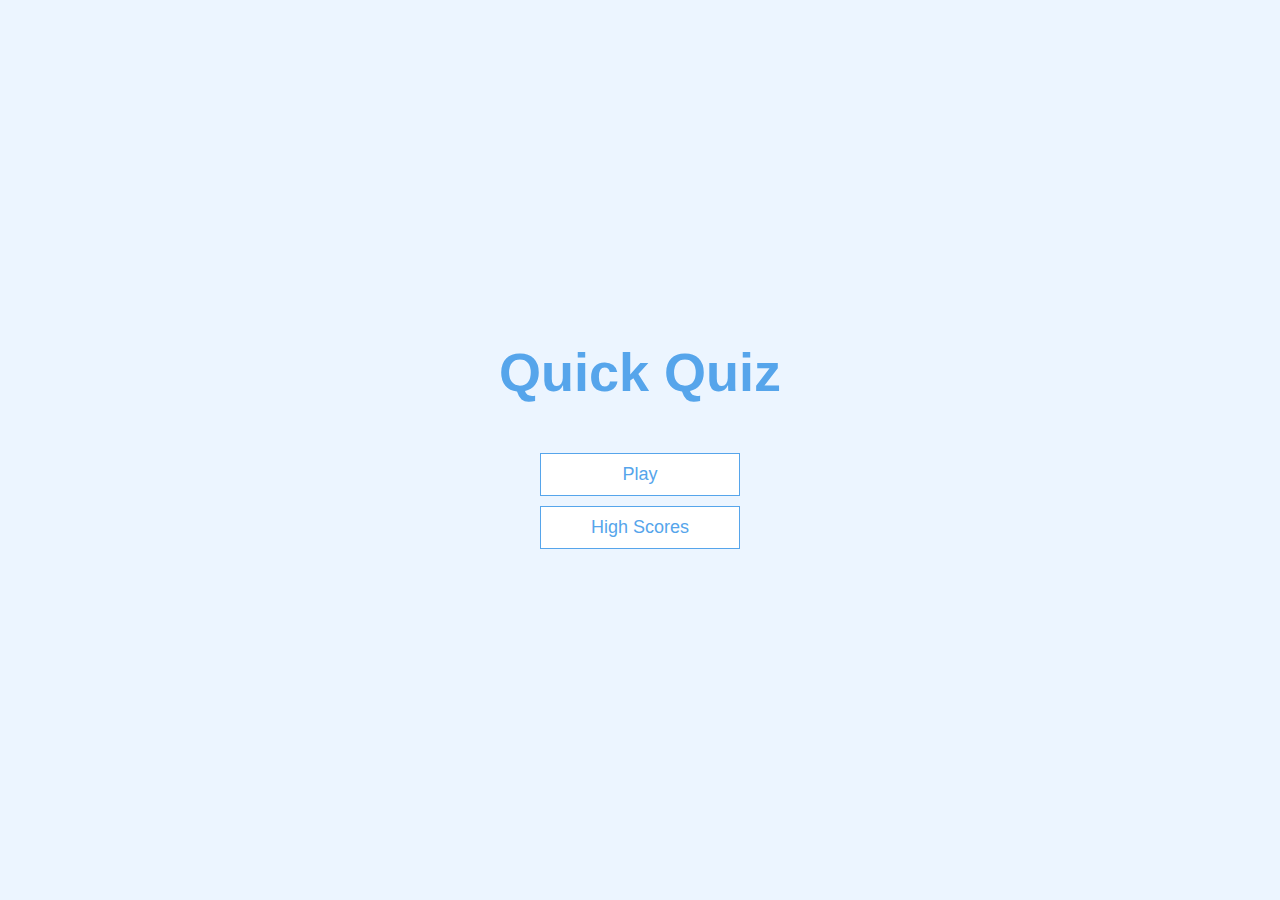
<file: index.html>
<!DOCTYPE html>
<html lang="en">

<head>
    <meta charset="UTF-8" />
    <meta name="viewport" content="width=device-width, initial-scale=1.0" />
    <meta http-equiv="X-UA-Compatible" content="ie=edge" />
    <title>Quick - Quiz App</title>
    <link rel="stylesheet" href="app.css" />
</head>

<body>
    <div class="container">
        <div id="home" class="flex-center flex-column">
            <h1>Quick Quiz</h1>
            <a class="btn" href="/game.html">Play</a>
            <a class="btn" href="/highScores.html">High Scores</a>
        </div>
    </div>
</body>

</html>
</file>
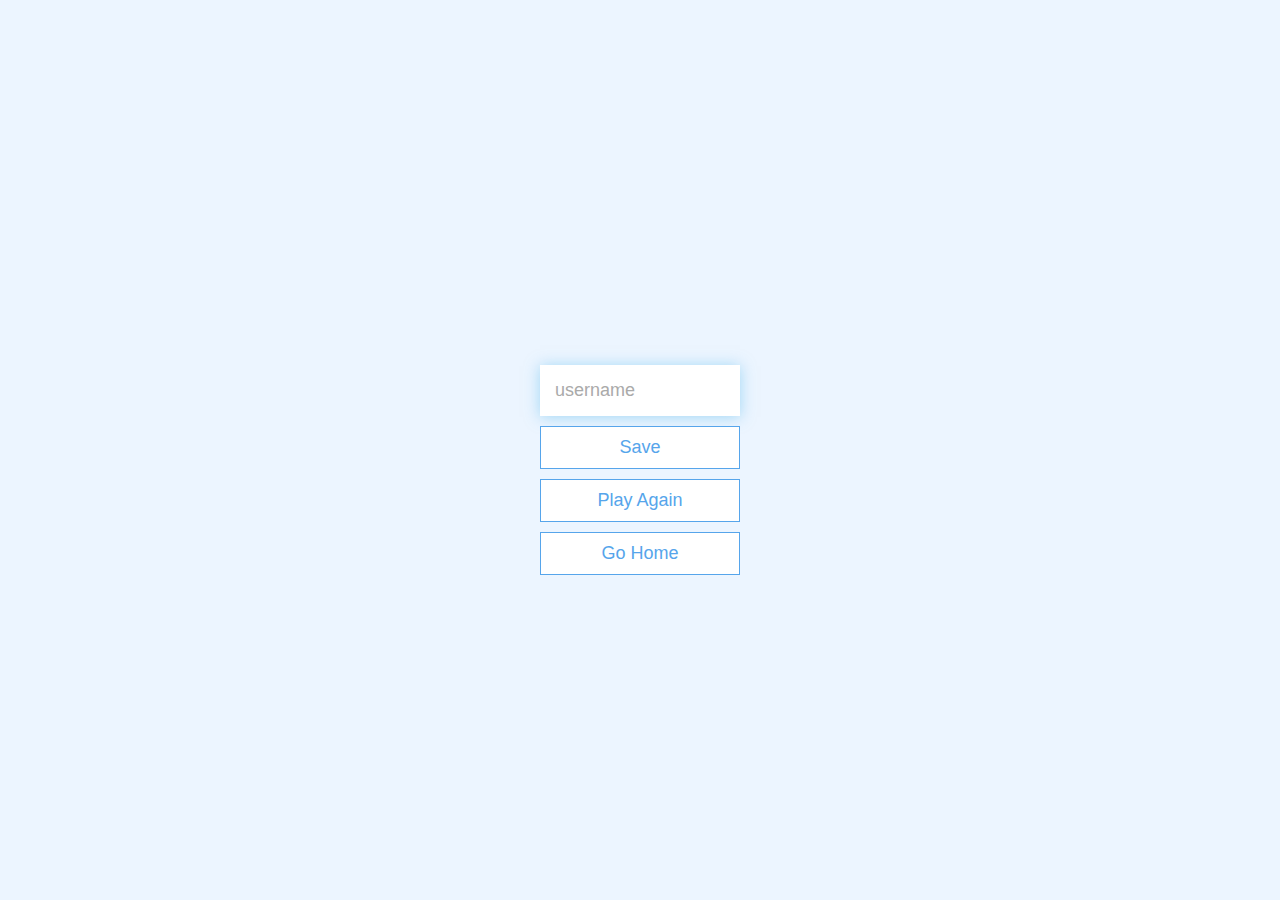
<file: end.html>
<!DOCTYPE html>
<html lang="en">
  <head>
    <meta charset="UTF-8" />
    <meta name="viewport" content="width=device-width, initial-scale=1.0" />
    <meta http-equiv="X-UA-Compatible" content="ie=edge" />
    <title>Congrats!</title>
    <link rel="stylesheet" href="app.css" />
  </head>
  <body>
    <div class="container">
      <div id="end" class="flex-center flex-column">
        <h1 id="finalScore"></h1>
        <form>
          <input
            type="text"
            name="username"
            id="username"
            placeholder="username"
          />
          <button
            type="submit"
            class="btn"
            id="saveScoreBtn"
            onclick="saveHighScore(event)"
            disabled
          >
            Save
          </button>
        </form>
        <a class="btn" href="/game.html">Play Again</a>
        <a class="btn" href="/">Go Home</a>
      </div>
    </div>
    <script src="end.js"></script>
  </body>
</html>
</file>
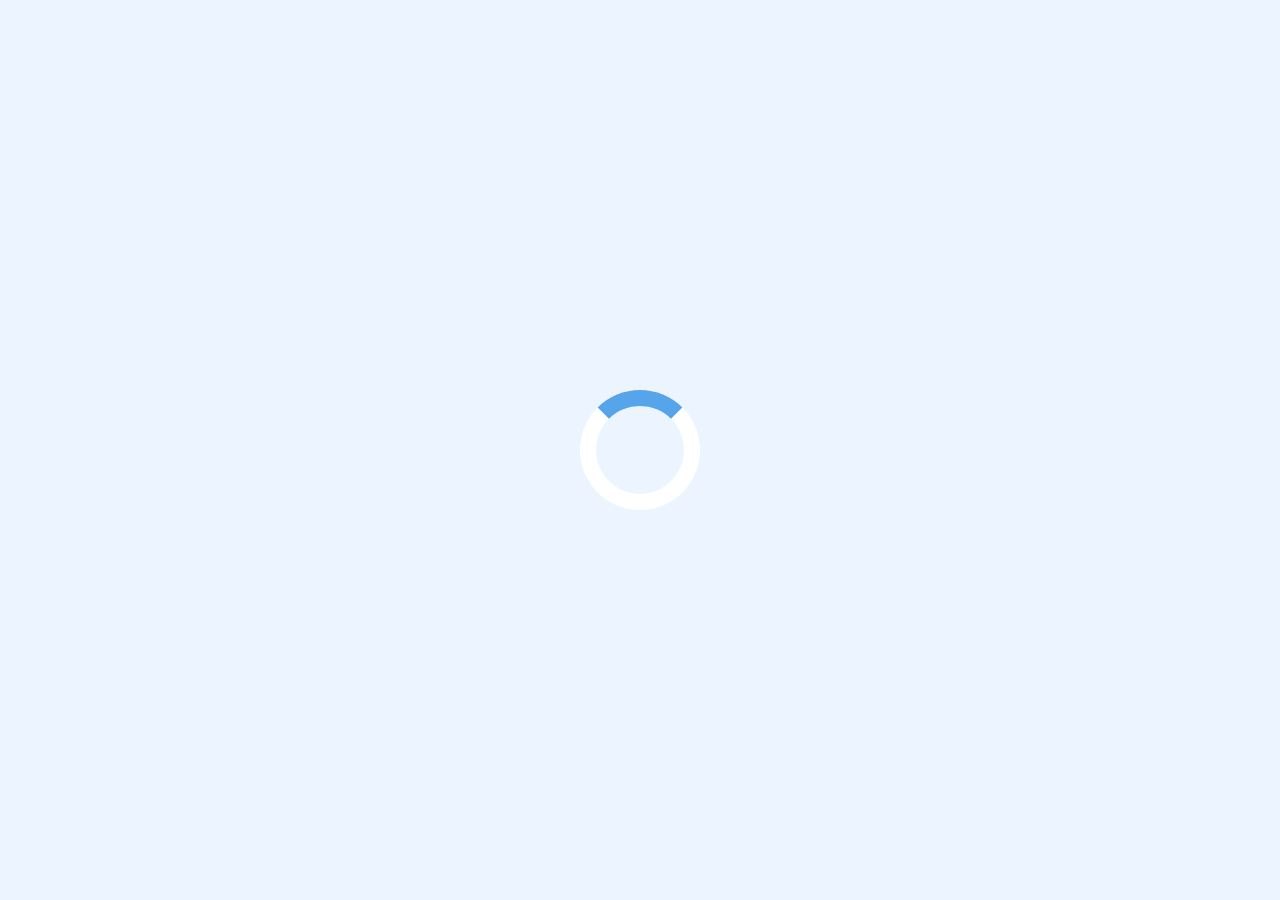
<file: game.html>
<!DOCTYPE html>
<html lang="en">
  <head>
    <meta charset="UTF-8" />
    <meta name="viewport" content="width=device-width, initial-scale=1.0" />
    <meta http-equiv="X-UA-Compatible" content="ie=edge" />
    <title>Quick Quiz - Play</title>
    <link rel="stylesheet" href="app.css" />
    <link rel="stylesheet" href="game.css" />
  </head>
  <body>
    <div class="container">
      <div id="loader"></div>
      <div id="game" class="justify-center flex-column hidden">
        <div id="hud">
          <div id="hud-item">
            <p id="progressText" class="hud-prefix">
              Question
            </p>
            <div id="progressBar">
              <div id="progressBarFull"></div>
            </div>
          </div>
          <div id="hud-item">
            <p class="hud-prefix">
              Score
            </p>
            <h1 class="hud-main-text" id="score">
              0
            </h1>
          </div>
        </div>
        <h2 id="question"></h2>
        <div class="choice-container">
          <p class="choice-prefix">A</p>
          <p class="choice-text" data-number="1"></p>
        </div>
        <div class="choice-container">
          <p class="choice-prefix">B</p>
          <p class="choice-text" data-number="2"></p>
        </div>
        <div class="choice-container">
          <p class="choice-prefix">C</p>
          <p class="choice-text" data-number="3"></p>
        </div>
        <div class="choice-container">
          <p class="choice-prefix">D</p>
          <p class="choice-text" data-number="4"></p>
        </div>
      </div>
    </div>
    <script src="game.js"></script>
  </body>
</html>
</file>
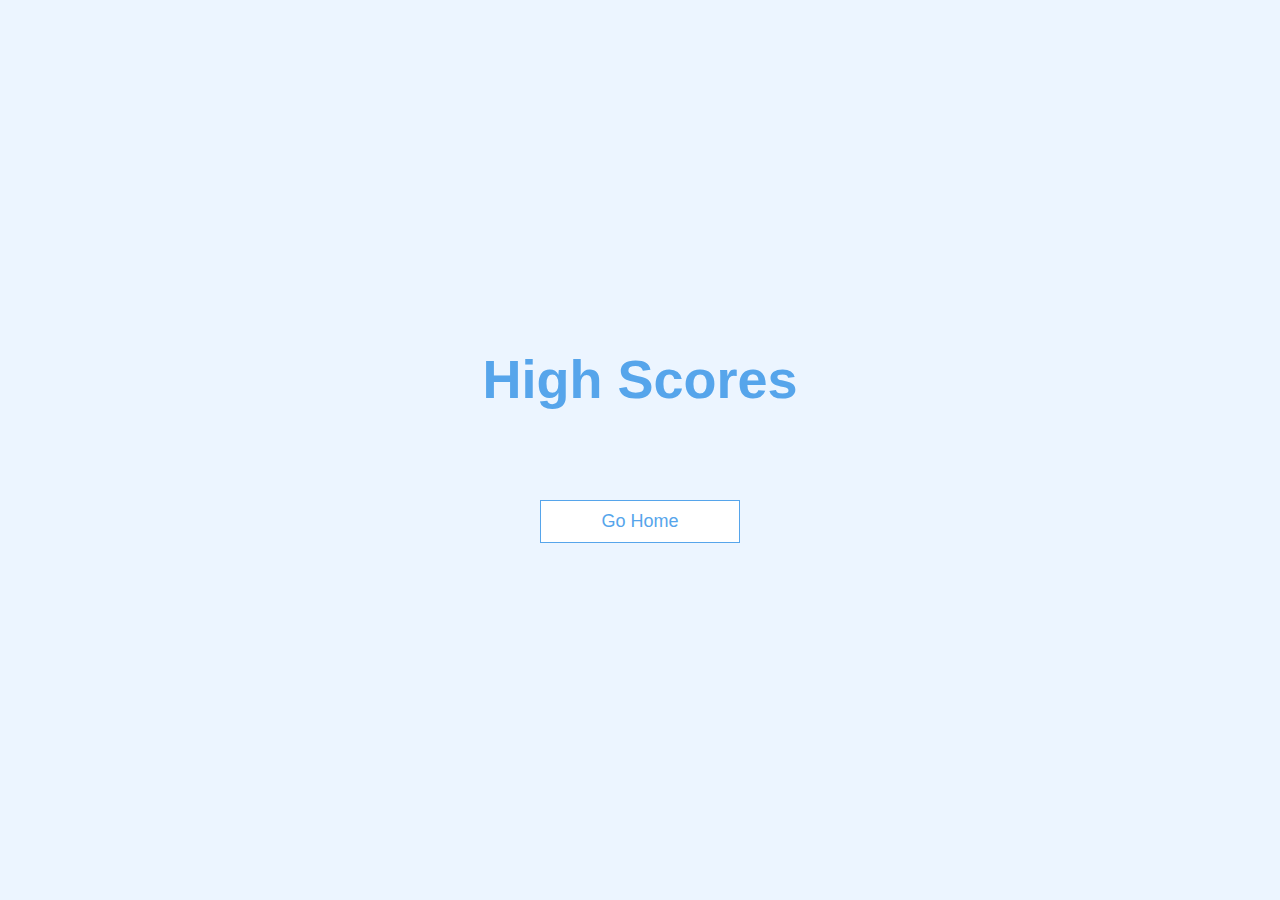
<file: highScores.html>
<!DOCTYPE html>
<html lang="en">
  <head>
    <meta charset="UTF-8" />
    <meta name="viewport" content="width=device-width, initial-scale=1.0" />
    <meta http-equiv="X-UA-Compatible" content="ie=edge" />
    <title>High Scores</title>
    <link rel="stylesheet" href="app.css" />
    <link rel="stylesheet" href="highScores.css" />
  </head>
  <body>
    <div class="container">
      <div id="highScores" class="flex-center flex-column">
        <h1 id="finalScore">High Scores</h1>
        <ul id="highScoresList"></ul>
        <a class="btn" href="/">Go Home</a>
      </div>
    </div>
    <script src="highScores.js"></script>
  </body>
</html>
</file>
<file: app.css>
:root{
    background-color: #ecf5ff;
    font-size: 62.5%;
}

*{
    box-sizing: border-box;
    font-family: Arial, Helvetica, sans-serif;
    margin: 0;
    padding: 0;
    color: #333;
}

h1,
h2,
h3,
h4{
    margin-bottom: 1rem;
}

h1{
    font-size: 5.4rem;
    color: #56a5eb;
    margin-bottom: 5rem;
}

h1 > span{
    font-size: 2.4rem;
    font-weight: 500;
}

h2{
    font-size: 4.2rem;
    margin-bottom: 4rem;
    font-weight: 700;
}

h3{
    font-size: 2.8rem;
    font-weight: 500;
}

/* UTILITIES */

.container{
    width: 100vw;
    height: 100vh;
    display: flex;
    justify-content: center;
    align-items: center;
    max-width: 80rem;
    margin: 0 auto;
    padding: 2rem;
}

.container > * {
    width: 100%;
}

.flex-column{
    display: flex;
    flex-direction: column;
}

.flex-center{
    justify-content: center;
    align-items: center;
}

.justify-center{
    justify-content: center;
}

.text-center{
    text-align: center;
}

.hidden{
    display: none;
}

/* BUTTONS */

.btn{
    font-size: 1.8rem;
    padding: 1rem 0;
    width: 20rem;
    text-align: center;
    border: 0.1rem solid #56a5eb;
    margin-bottom: 1rem;
    text-decoration: none;
    color: #56a5eb;
    background-color: white;
}

.btn:hover{
    cursor: pointer;
    box-shadow: 0 0.4rem 1.4rem 0 rgba(86, 185, 235, 0.5);
    transform: translateY(-0.1rem);
    transition: transform 150ms;
}

.btn[disabled]:hover {
    cursor: not-allowed;
    box-shadow: none;
    transform: none;
}

/* FORMS */
form {
    width: 100%;
    display: flex;
    flex-direction: column;
    align-items: center;
}

input {
    margin-bottom: 1rem;
    width: 20rem;
    padding: 1.5rem;
    font-size: 1.8rem;
    border: none;
    box-shadow: 0 0.1rem 1.4rem 0 rgba(86, 185, 235, 0.5);
}

input::placeholder {
   color: #aaa; 
}
</file>
<file: game.css>
.choice-container{
    display: flex;
    margin-bottom: 0.5rem;
    width: 100%;
    font-size: 1.8rem;
    border: 0.1rem solid rgb(86, 165, 235, 0.25);
    background-color: white;
}

.choice-container:hover {
    cursor: pointer;
    box-shadow: 0 0.4rem 1.4rem 0 rgba(86, 185, 235, 0.5);
    transform: translateY(-0.1rem);
    transition: transform 150ms;
}

.choice-prefix{
    padding: 1.5rem 2.5rem;
    background-color: #56a5eb;
    color: white;
}

.choice-text{
    padding: 1.5rem;
    width: 100%;
}

.correct {
    background-color: #28a745;
}

.incorrect {
    background-color: #dc3545;
}

/* HUD */

#hud {
    display: flex;
    justify-content: space-between;
}

.hud-prefix {
    text-align: center;
    font-size: 2rem;
}

.hud-main-text {
    text-align: center;
}

#progressBar {
    width: 20rem;
    height: 4rem;
    border: 0.3rem solid #56a5eb;
    margin-top: 1.5rem;
}

#progressBarFull {
    height: 3.5rem;
    background-color: #56a5eb;
    width:  0 0%;
}

/* LOADER */
#loader {
    border: 1.6rem solid white;
    border-radius:  50%;
    border-top: 1.6rem solid #56a5eb;
    width: 12rem;
    height: 12rem;
    animation: spin 2s linear infinite;
}

@keyframes spin {
    0% {
        transform: rotate(0deg);
    }
    100% {
        transform: rotate(360deg);
    }
}
</file>
<file: highScores.css>
#highScoresList {
    list-style: none;
    padding-left: 0;
    margin-bottom: 4rem;
}

.high-score {
    font-size: 2.8rem;
    margin-bottom: 0.5rem; 
}

.high-score:hover {
    transform: scale(1.025);
}
</file>
